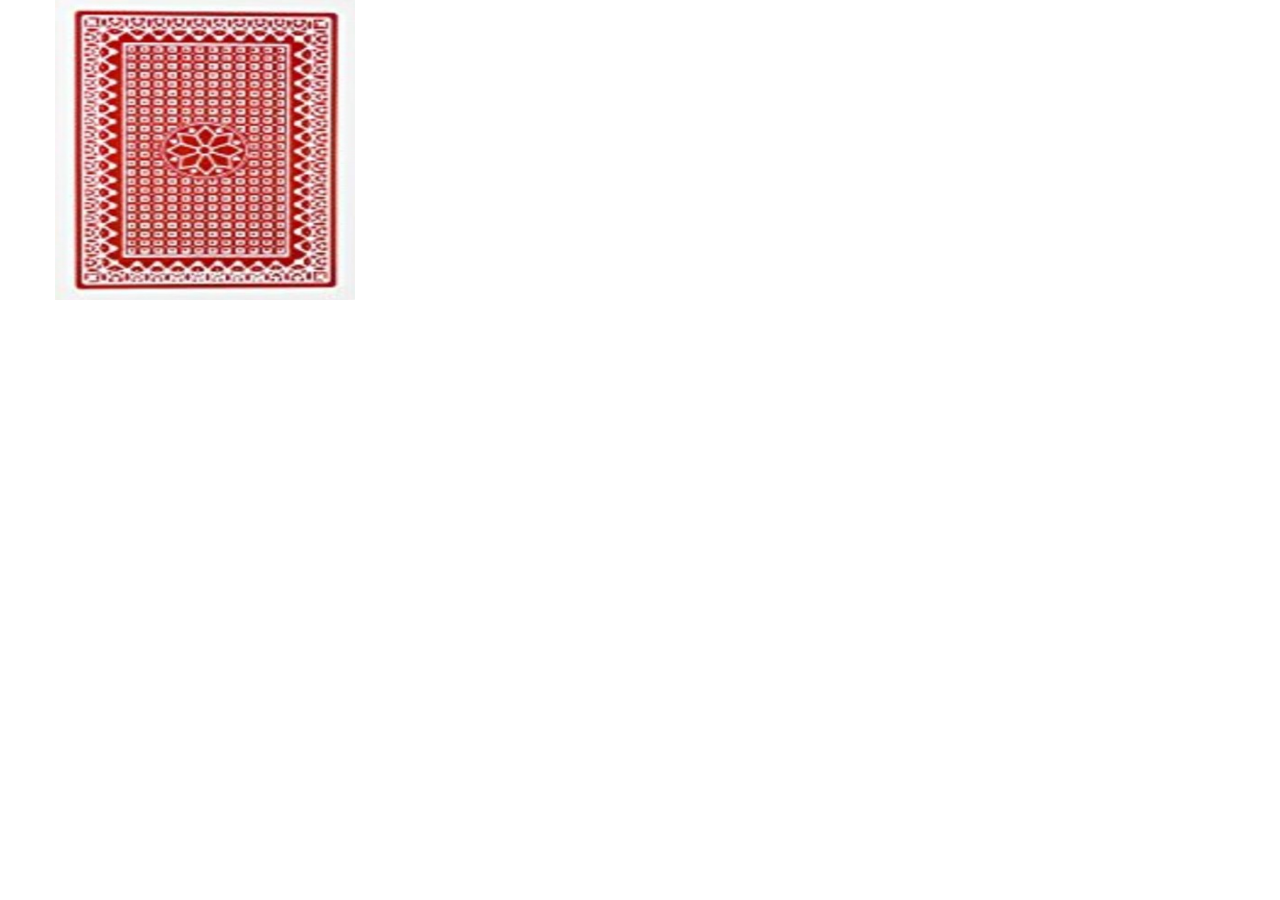
<file: index.html>
<!DOCTYPE html>
<head>
    <meta charset="UTF-8">
    <meta http-equiv="X-UA-Compatible" content="IE=edge">
    <meta name="viewport" content="width=device-width, initial-scale=1.0">
    <title>Document</title>
    <link rel="stylesheet" href="/css/style.css">
</head>
<body>
    <div class="main-article">
        <div class="container">
          <div class="card-down">
            <img src="/assets/large.jpg" alt="Avatar" style="width:300px;height:300px;">
          </div>
          <div class="card-up">
            <img src="/assets/CardUp.jpg" alt="Avatar" style="width:300px;height:300px;">
          </div>
        </div>
      </div>

</body>
</html>
</file>
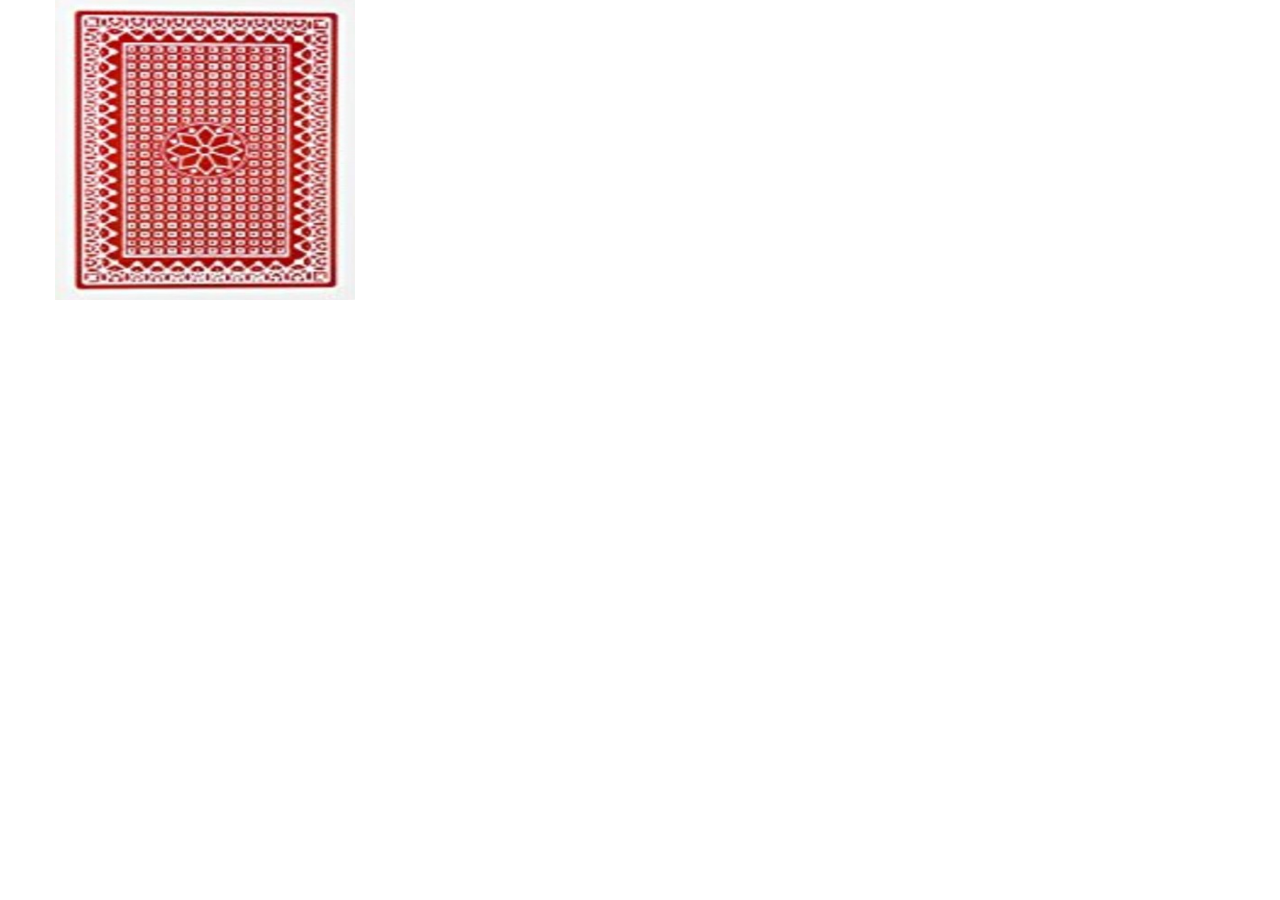
<file: css/index.html>
<!DOCTYPE html>
<head>
    <meta charset="UTF-8">
    <meta http-equiv="X-UA-Compatible" content="IE=edge">
    <meta name="viewport" content="width=device-width, initial-scale=1.0">
    <title>Document</title>
    <link rel="stylesheet" href="/css/style.css">
</head>
<body>
    <div class="main-article">
        <div class="container">
          <div class="card-down">
            <img src="/large.jpg" alt="Avatar" style="width:300px;height:300px;">
          </div>
          <div class="card-up">
            <img src="/CardUp.jpg" alt="Avatar" style="width:300px;height:300px;">
          </div>
        </div>
      </div>

</body>
</html>
</file>
<file: css/style.css>
/* http://meyerweb.com/eric/tools/css/reset/ 
   v2.0 | 20110126
   License: none (public domain)
*/

html, body, div, span, applet, object, iframe,
h1, h2, h3, h4, h5, h6, p, blockquote, pre,
a, abbr, acronym, address, big, cite, code,
del, dfn, em, img, ins, kbd, q, s, samp,
small, strike, strong, sub, sup, tt, var,
b, u, i, center,
dl, dt, dd, ol, ul, li,
fieldset, form, label, legend,
table, caption, tbody, tfoot, thead, tr, th, td,
article, aside, canvas, details, embed, 
figure, figcaption, footer, header, hgroup, 
menu, nav, output, ruby, section, summary,
time, mark, audio, video {
    margin: 0;
    padding: 0;
    border: 0;
    font-size: 100%;
    font: inherit;
    vertical-align: baseline;
}
/* HTML5 display-role reset for older browsers */
article, aside, details, figcaption, figure, 
footer, header, hgroup, menu, nav, section {
    display: block;
}
body {
    line-height: 1;
}
ol, ul {
    list-style: none;
}
blockquote, q {
    quotes: none;
}
blockquote:before, blockquote:after,
q:before, q:after {
    content: '';
    content: none;
}
table {
    border-collapse: collapse;
    border-spacing: 0;
}
*{
    box-sizing: border-box;
    
}

body{
    max-width: 1170px;
    width: 100%;
    margin: 0 auto;
  
    
}
.main-article {
  /* margin-top: 100px;*/
  width: 300px;
  height: 300px;
}

.container {
  
  width: 100%;
  height: 100%;

}
.card-up, .card-down{
  position: absolute;
  width: 100%;
  height: 100%;
  backface-visibility: hidden;
}

.main-article:hover .container{
  transform: rotateY(180deg);
  transition: transform 0.4s;
  transform-style: preserve-3d;
}
.card-up{
  transform: rotateY(180deg);
}
</file>
